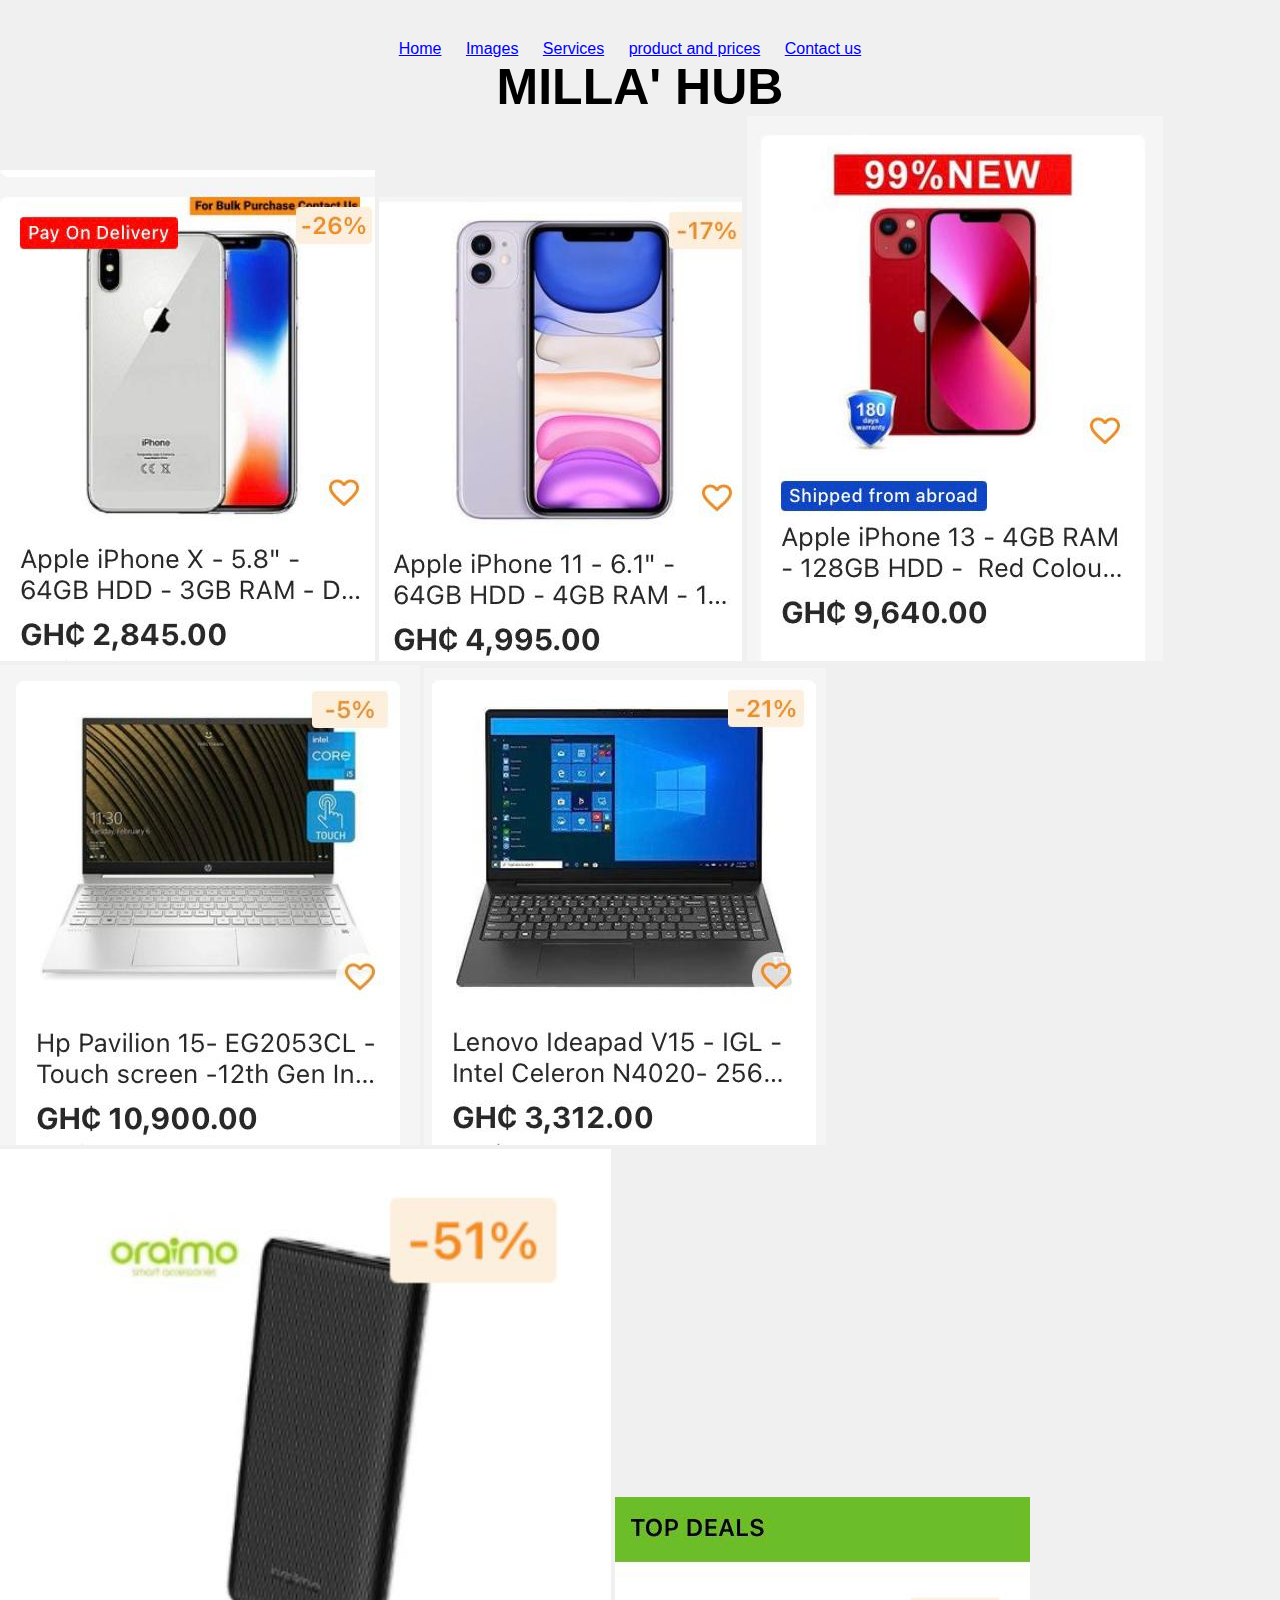
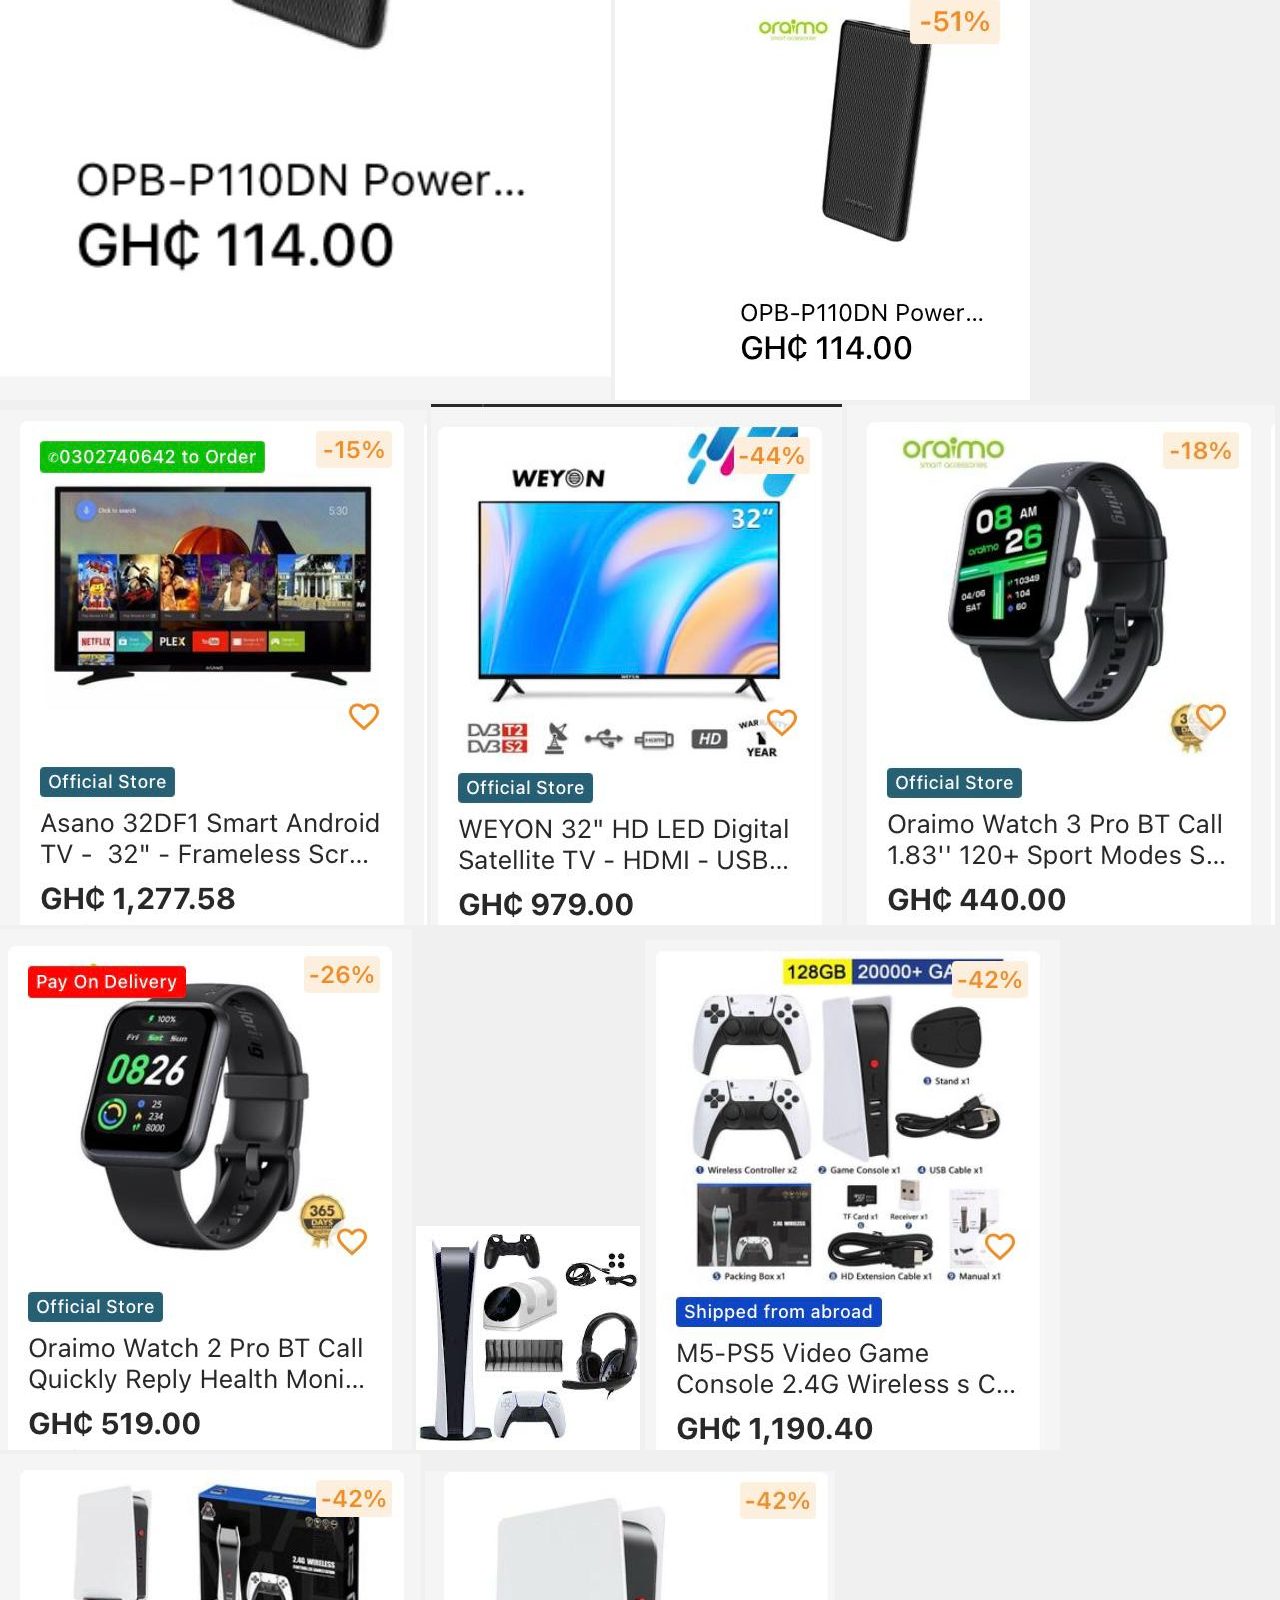
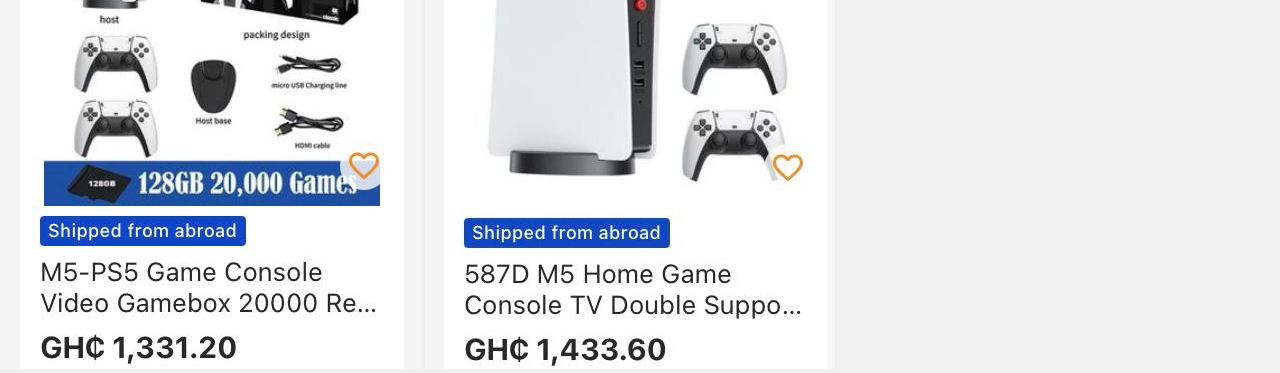
<file: prices.html>
<!DOCTYPE html>
<html lang="en">
<head>
    <meta charset="UTF-8">
    <meta http-equiv="X-UA-Compatible" content="IE=edge">
    <meta name="viewport" content="width=device-width, initial-scale=1.0">
    <title>MILLA'S SHOP || PRICES</title>
    <link rel="stylesheet" href="style.css">
</head>
<body>

    <div style=" text-align:center; margin-top:40px;"></div>

    <div style=" text-align:center; margin: left 50px;">
    <a style="padding-right: 20px;" href="index.html">Home</a>
    <a style="padding-right: 20px;" href="Images.html">Images</a>
    <a style="padding-right: 20px;" href="services.html">Services</a>
    <a style="padding-right: 20px;" href="prices.html">product and prices</a>
    <a style="padding-right: 20px;" href="contact.html">Contact us</a>
    </div>

    <h1 style="font-size:50px; text-align:center;">MILLA' HUB</h1>
    
    <img src="ph1.jpg" alt="">
    <img src="ph2.jpg" alt="">
    <img src="ph3.jpg" alt="">
    <img src="l1.jpg" alt="">
    <img src="l2.jpg" alt="">
    <img src="p1.jpg" alt="">
    <img src="p2.jpg" alt="">
    <img src="t2.jpg" alt="">
    <img src="tv1.jpg" alt="">
    <img src="w1.jpg" alt="">
    <img src="w2.jpg" alt="">
    <img src="c1.jpg" alt="">
    <img src="c2.jpg" alt="">
    <img src="c3.jpg" alt="">
    <img src="c4.jpg" alt="">


    

    
    
</body>
</html>
</file>
<file: style.css>
/* Reset default margin and padding */
body, h1, h2, h3, p, ul, li {
    margin: 0;
    padding: 0;
}

body {
    font-family: Arial, sans-serif;
}

header {
    background-color: #333;
    color: #fff;
    padding: 20px;
}

header h1 {
    margin: 0;
    font-size: 24px;
}

nav ul {
    list-style-type: none;
}

nav ul li {
    display: inline;
    margin-right: 20px;
}

nav ul li a {
    color: #fff;
    text-decoration: none;
}

main {
    padding: 20px;
}

.product-category {
    margin-bottom: 40px;
}

.product-category h2 {
    font-size: 20px;
    margin-bottom: 10px;
}

footer {
    background-color: #333;
    color: #fff;
    text-align: center;
    padding: 10px;
}

/* Reset default margin and padding */
body, h1, h2, p, ul, li {
    margin: 0;
    padding: 0;
}

body {
    font-family: Arial, sans-serif;
}

header {
    background-color: #333;
    color: #fff;
    padding: 20px;
    text-align: center;
}

header h1 {
    margin: 0;
    font-size: 24px;
}

main {
    padding: 20px;
}

.services {
    margin-bottom: 40px;
}

.services h2 {
    font-size: 20px;
    margin-bottom: 10px;
}

.services ul {
    list-style-type: none;
}

.services ul li {
    margin-bottom: 10px;
}

footer {
    background-color: #333;
    color: #fff;
    text-align: center;
    padding: 10px;
}

/* Reset default margin and padding */
* {
    margin: 0;
    padding: 0;
    box-sizing: border-box;
}

body {
    font-family: Arial, sans-serif;
    background-color: #f0f0f0;
}

.container {
    max-width: 800px;
    margin: 0 auto;
    padding: 20px;
}

header {
    background-color: #333;
    color: #fff;
    padding: 20px;
    text-align: center;
}

header h1 {
    margin: 0;
    font-size: 24px;
}

main {
    padding: 20px;
}

.contact-form-box {
    background-color: #fff;
    border-radius: 10px;
    box-shadow: 0 0 10px rgba(0, 0, 0, 0.1);
    padding: 20px;
}

.contact-form-box h2 {
    font-size: 20px;
    margin-bottom: 20px;
}

.form-group {
    margin-bottom: 20px;
}

.form-group label {
    font-size: 16px;
    display: block;
    margin-bottom: 5px;
}

.form-group input[type="text"],
.form-group input[type="email"] {
    width: 100%;
    padding: 10px;
    font-size: 16px;
    border: 1px solid #ccc;
    border-radius: 5px;
}

button {
    padding: 10px 20px;
    background-color: #333;
    color: #fff;
    border: none;
    cursor: pointer;
    font-size: 16px;
    border-radius: 5px;
}

button:hover {
    background-color: #555;
}

footer {
    background-color: #333;
    color: #fff;
    text-align: center;
    padding: 10px;
}
</file>
